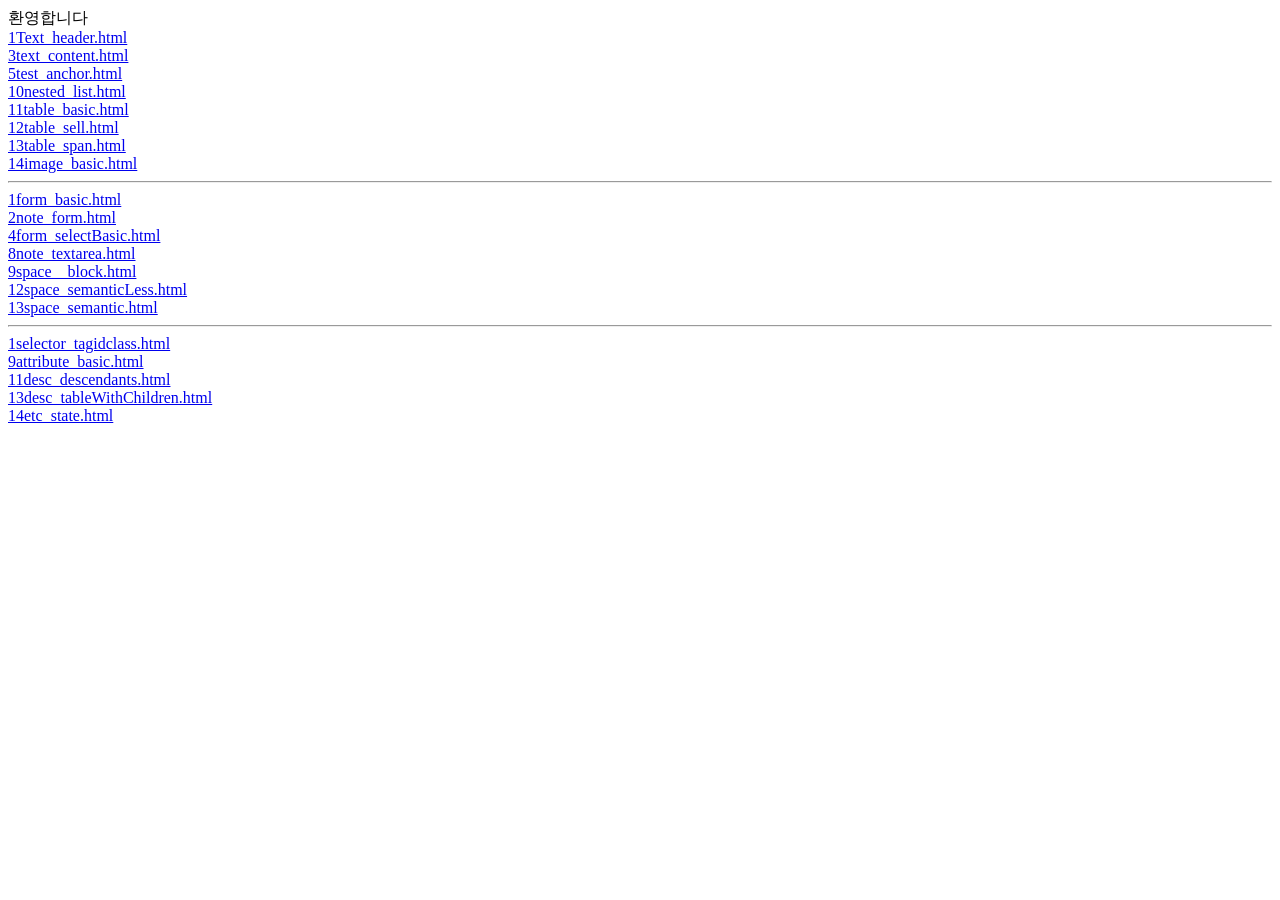
<file: index.html>
<!DOCTYPE html>
<html lang="ko">
<head>
    <meta charset="UTF-8">
    
    <title>홈페이지</title>
</head>
<body>
    환영합니다<br>


    <a href="Chapter3/1Text_header.html">1Text_header.html</a><br>
    <a href="Chapter3/3text_content.html">3text_content.html</a><br>
    <a href="Chapter3/5test_anchor.html">5test_anchor.html</a><br>
    <a href="Chapter3/10nested_list.html">10nested_list.html</a><br>
    <a href="Chapter3/11table_basic.html">11table_basic.html</a><br>
    <a href="Chapter3/12table_sell.html">12table_sell.html</a><br>
    <a href="Chapter3/13table_span.html">13table_span.html</a><br>
    <a href="Chapter3/14image_basic.html">14image_basic.html</a><br>
    <hr>
    <a href="Chapter4/1form_basic.html">1form_basic.html</a><br>
    <a href="Chapter4/2note_form.html">2note_form.html</a><br>
    <a href="Chapter4/4form_selectBasic.html">4form_selectBasic.html</a><br>
    <a href="Chapter4/8note_textarea.html">8note_textarea.html</a><br>
    <a href="Chapter4/9space__block.html">9space__block.html</a><br>
    <a href="Chapter4/12space_semanticLess.html">12space_semanticLess.html</a><br>
    <a href="Chapter4/13space_semantic.html">13space_semantic.html</a><br>
    <hr>
    <a href="Chapter5/1selector_tagidclass.html">1selector_tagidclass.html</a><br>
    <a href="Chapter5/9attribute_basic.html">9attribute_basic.html</a><br>
    <a href="Chapter5/11desc_descendants.html">11desc_descendants.html</a><br>
    <a href="Chapter5/13desc_tableWithChildren.html">13desc_tableWithChildren.html</a><br>
    <a href="Chapter5/14etc_state.html">14etc_state.html</a><br>
    
</body>
</html>
</file>
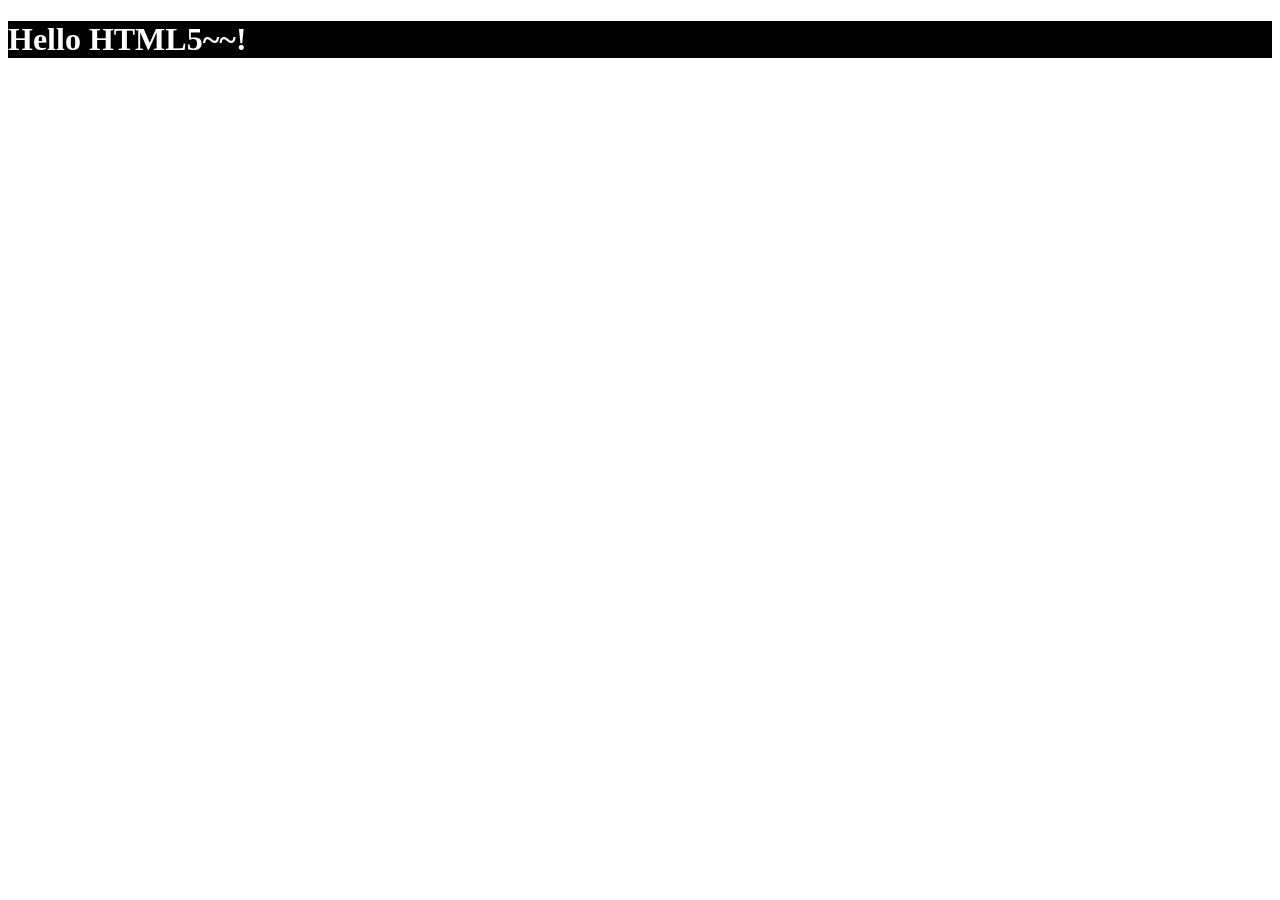
<file: Chapter2/02HTMLPageWithStyle.html>
<!DOCTYPE html>
<html lang="ko">
<head>
    <meta charset="UTF-8">
    
    <title>HTML5 Basic</title>
    <style>
        h1{
            color:white;
            background:black;
        }
    </style>
</head>
<body>
    <h1>Hello HTML5~~!</h1>
</body>
</html>
</file>
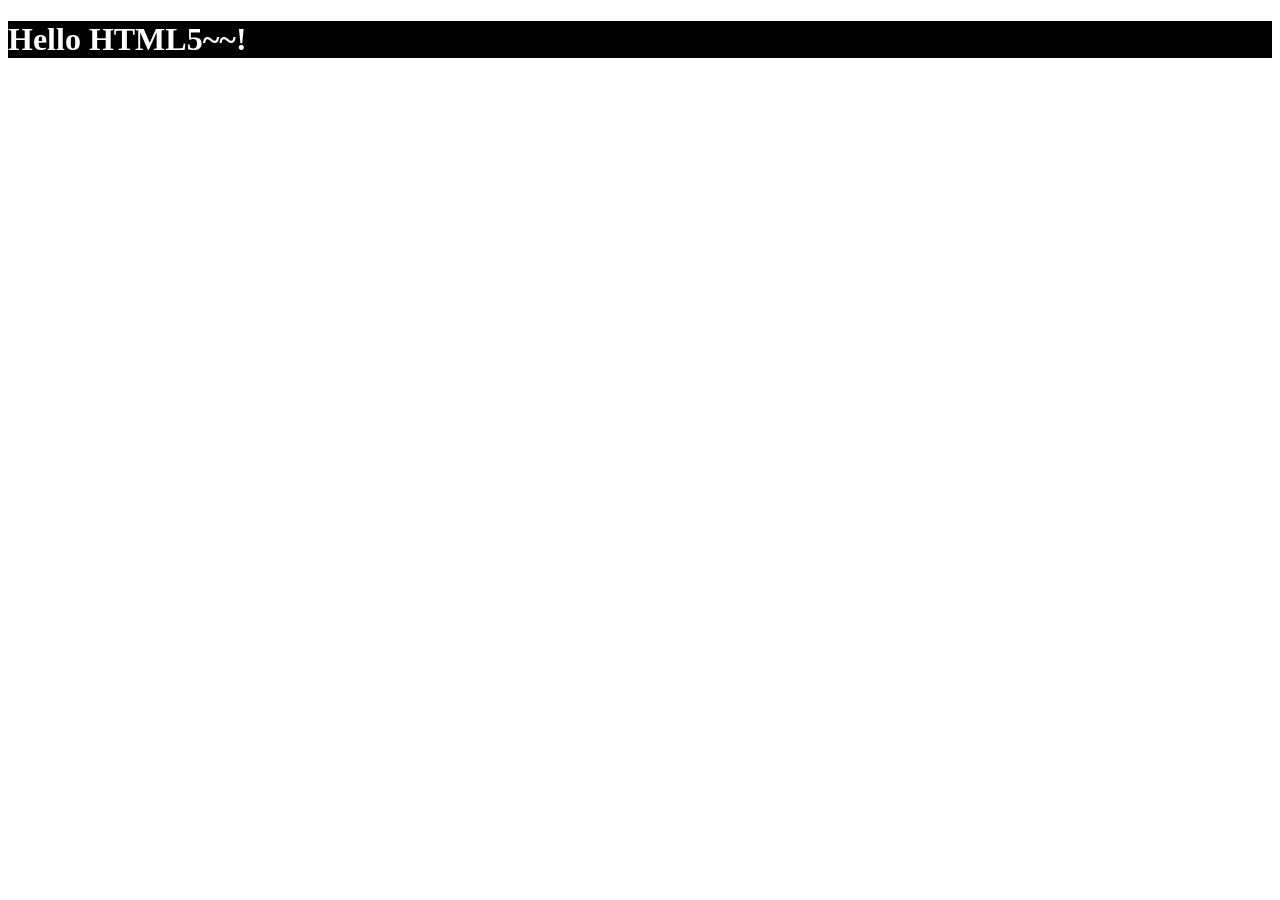
<file: Chapter2/04HTMLPageWithLink.html>
<!DOCTYPE html>
<html lang="ko">
<head>
    <meta charset="UTF-8">
    
    <title>HTML5 Basic</title>
    <link rel="stylesheet" href="03Style.css">
</head>
<body>
    <h1>Hello HTML5~~!</h1>
</body>
</html>
</file>
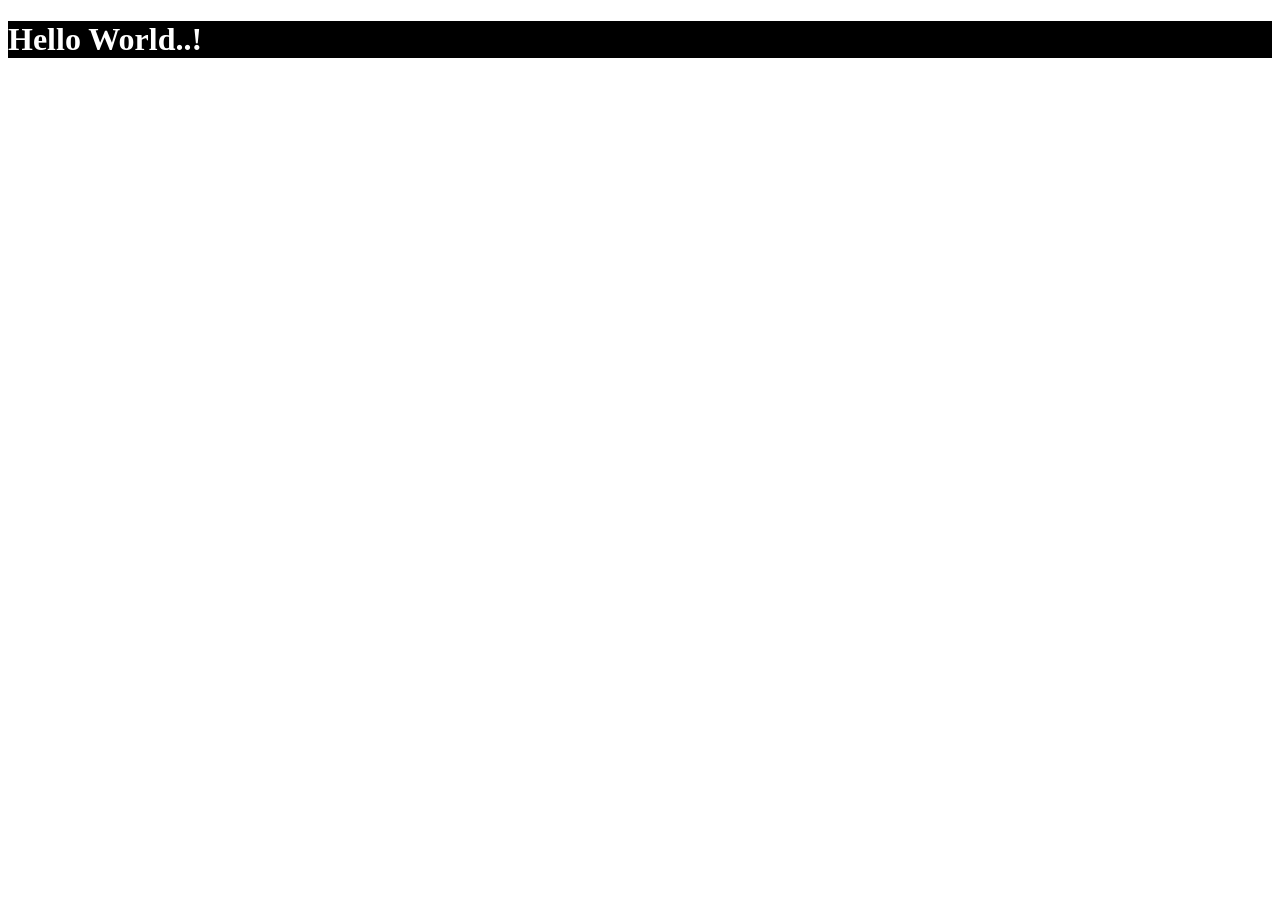
<file: chapter2_HTML5_Basic/2HTMLPageWithStyle.html>
<!DOCTYPE html>
<html lang="ko">
<head>
    <meta charset="UTF-8">

    <title>HTML5 Basic</title>
    <style>
        h1{
            color:white;
            background:black;
        }
    </style>

</head>
<body>
    <h1>Hello World..!</h1>
</body>
</html>
</file>
<file: Chapter2/03Style.css>
h1{
            color:white;
            background:black;
        }
</file>
